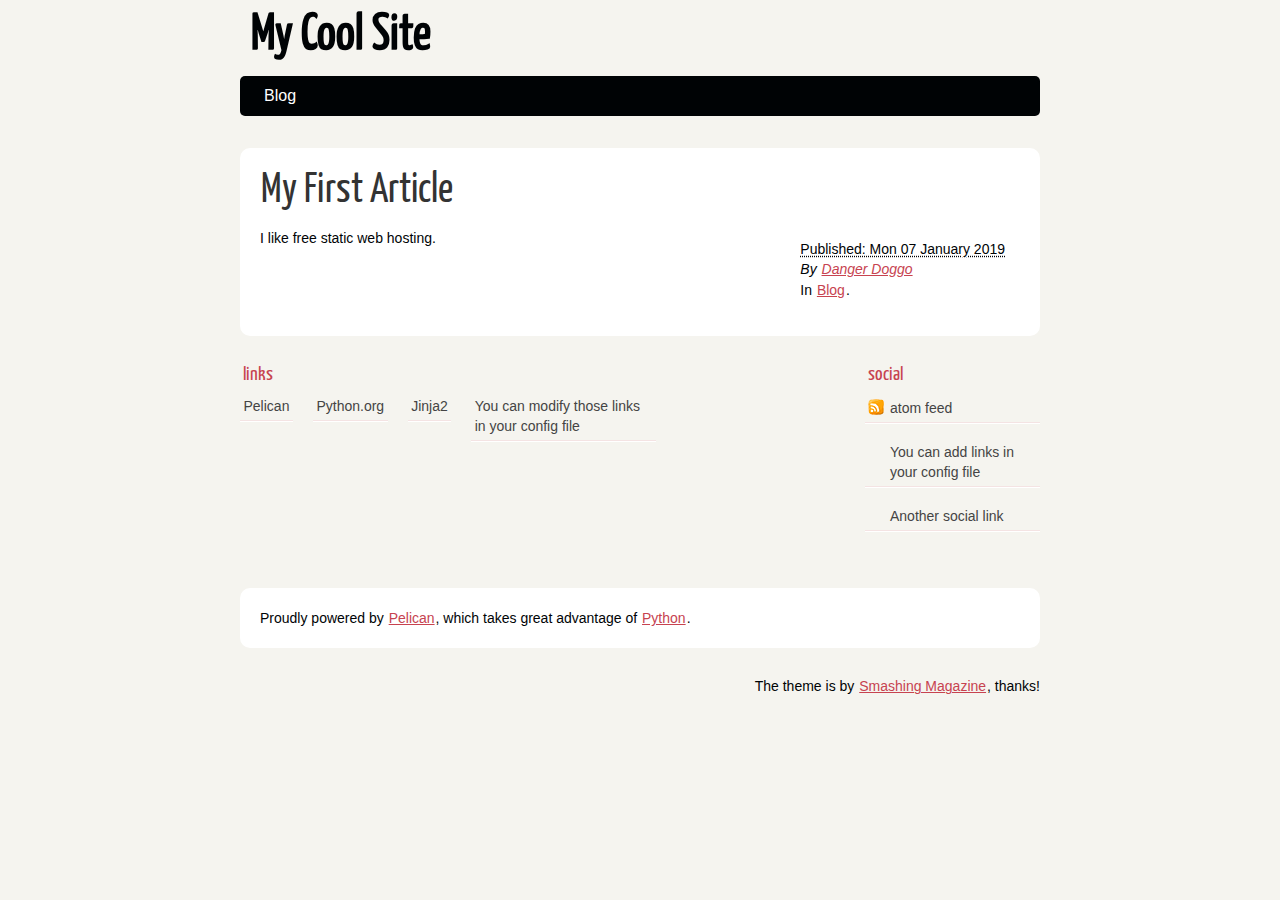
<file: index.html>
<!DOCTYPE html>
<html lang="en">
<head>
        <meta charset="utf-8" />
        <meta name="viewport" content="width=device-width, initial-scale=1.0" />
        <meta name="generator" content="Pelican" />
        <title>My Cool Site</title>
        <link rel="stylesheet" href="https://ericbrisson.github.io/theme/css/main.css" />
        <link href="https://ericbrisson.github.io/feeds/all.atom.xml" type="application/atom+xml" rel="alternate" title="My Cool Site Atom Feed" />
</head>

<body id="index" class="home">
        <header id="banner" class="body">
                <h1><a href="https://ericbrisson.github.io/">My Cool Site</a></h1>
                <nav><ul>
                    <li><a href="https://ericbrisson.github.io/category/blog.html">Blog</a></li>
                </ul></nav>
        </header><!-- /#banner -->

            <aside id="featured" class="body">
                <article>
                    <h1 class="entry-title"><a href="https://ericbrisson.github.io/my-first-article.html">My First Article</a></h1>
<footer class="post-info">
        <abbr class="published" title="2019-01-07T08:00:00-07:00">
                Published: Mon 07 January 2019
        </abbr>

        <address class="vcard author">
                By                         <a class="url fn" href="https://ericbrisson.github.io/author/danger-doggo.html">Danger Doggo</a>
        </address>
<p>In <a href="https://ericbrisson.github.io/category/blog.html">Blog</a>.</p>

</footer><!-- /.post-info --><p>I like free static web hosting.</p>                </article>
            </aside><!-- /#featured -->
        <section id="extras" class="body">
                <div class="blogroll">
                        <h2>links</h2>
                        <ul>
                            <li><a href="https://getpelican.com/">Pelican</a></li>
                            <li><a href="https://www.python.org/">Python.org</a></li>
                            <li><a href="https://palletsprojects.com/p/jinja/">Jinja2</a></li>
                            <li><a href="#">You can modify those links in your config file</a></li>
                        </ul>
                </div><!-- /.blogroll -->
                <div class="social">
                        <h2>social</h2>
                        <ul>
                            <li><a href="https://ericbrisson.github.io/feeds/all.atom.xml" type="application/atom+xml" rel="alternate">atom feed</a></li>

                            <li><a href="#">You can add links in your config file</a></li>
                            <li><a href="#">Another social link</a></li>
                        </ul>
                </div><!-- /.social -->
        </section><!-- /#extras -->

        <footer id="contentinfo" class="body">
                <address id="about" class="vcard body">
                Proudly powered by <a href="https://getpelican.com/">Pelican</a>, which takes great advantage of <a href="https://www.python.org/">Python</a>.
                </address><!-- /#about -->

                <p>The theme is by <a href="https://www.smashingmagazine.com/2009/08/designing-a-html-5-layout-from-scratch/">Smashing Magazine</a>, thanks!</p>
        </footer><!-- /#contentinfo -->

</body>
</html>
</file>
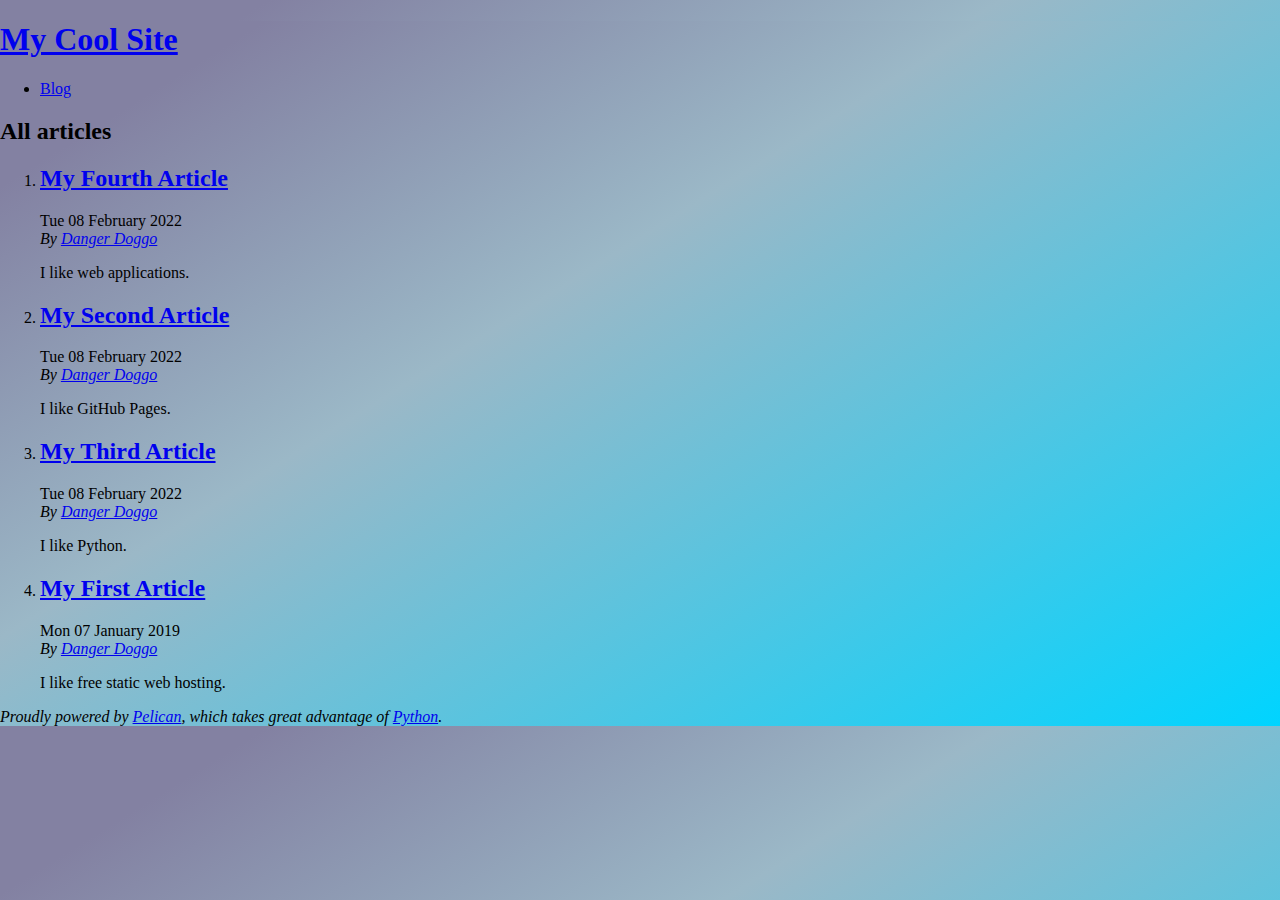
<file: output/index.html>
<!DOCTYPE html>
<html lang="en">
<head>
        <title>My Cool Site</title>
        <meta charset="utf-8" />
        <meta name="generator" content="Pelican" />
        <link href="https://ericbrisson.github.io/feeds/all.atom.xml" type="application/atom+xml" rel="alternate" title="My Cool Site Full Atom Feed" />

  <link rel="stylesheet" type="text/css" href="https://ericbrisson.github.io/theme/style.css" />
</head>

<body id="index" class="home">
        <header id="banner" class="body">
                <h1><a href="https://ericbrisson.github.io/">My Cool Site</a></h1>
        </header><!-- /#banner -->
        <nav id="menu"><ul>
            <li><a href="https://ericbrisson.github.io/category/blog.html">Blog</a></li>
        </ul></nav><!-- /#menu -->
<section id="content">
<h2>All articles</h2>

<ol id="post-list">
        <li><article class="hentry">
                <header> <h2 class="entry-title"><a href="https://ericbrisson.github.io/my-fourth-article.html" rel="bookmark" title="Permalink to My Fourth Article">My Fourth Article</a></h2> </header>
                <footer class="post-info">
                    <time class="published" datetime="2022-02-08T17:00:00-07:00"> Tue 08 February 2022 </time>
                    <address class="vcard author">By
                        <a class="url fn" href="https://ericbrisson.github.io/author/danger-doggo.html">Danger Doggo</a>
                    </address>
                </footer><!-- /.post-info -->
                <div class="entry-content"> <p>I like web applications.</p> </div><!-- /.entry-content -->
        </article></li>
        <li><article class="hentry">
                <header> <h2 class="entry-title"><a href="https://ericbrisson.github.io/my-second-article.html" rel="bookmark" title="Permalink to My Second Article">My Second Article</a></h2> </header>
                <footer class="post-info">
                    <time class="published" datetime="2022-02-08T17:00:00-07:00"> Tue 08 February 2022 </time>
                    <address class="vcard author">By
                        <a class="url fn" href="https://ericbrisson.github.io/author/danger-doggo.html">Danger Doggo</a>
                    </address>
                </footer><!-- /.post-info -->
                <div class="entry-content"> <p>I like GitHub Pages.</p> </div><!-- /.entry-content -->
        </article></li>
        <li><article class="hentry">
                <header> <h2 class="entry-title"><a href="https://ericbrisson.github.io/my-third-article.html" rel="bookmark" title="Permalink to My Third Article">My Third Article</a></h2> </header>
                <footer class="post-info">
                    <time class="published" datetime="2022-02-08T17:00:00-07:00"> Tue 08 February 2022 </time>
                    <address class="vcard author">By
                        <a class="url fn" href="https://ericbrisson.github.io/author/danger-doggo.html">Danger Doggo</a>
                    </address>
                </footer><!-- /.post-info -->
                <div class="entry-content"> <p>I like Python.</p> </div><!-- /.entry-content -->
        </article></li>
        <li><article class="hentry">
                <header> <h2 class="entry-title"><a href="https://ericbrisson.github.io/my-first-article.html" rel="bookmark" title="Permalink to My First Article">My First Article</a></h2> </header>
                <footer class="post-info">
                    <time class="published" datetime="2019-01-07T08:00:00-07:00"> Mon 07 January 2019 </time>
                    <address class="vcard author">By
                        <a class="url fn" href="https://ericbrisson.github.io/author/danger-doggo.html">Danger Doggo</a>
                    </address>
                </footer><!-- /.post-info -->
                <div class="entry-content"> <p>I like free static web hosting.</p> </div><!-- /.entry-content -->
        </article></li>
</ol><!-- /#posts-list -->
</section><!-- /#content -->
        <footer id="contentinfo" class="body">
                <address id="about" class="vcard body">
                Proudly powered by <a href="https://getpelican.com/">Pelican</a>,
                which takes great advantage of <a href="https://www.python.org/">Python</a>.
                </address><!-- /#about -->
        </footer><!-- /#contentinfo -->
</body>
</html>
</file>
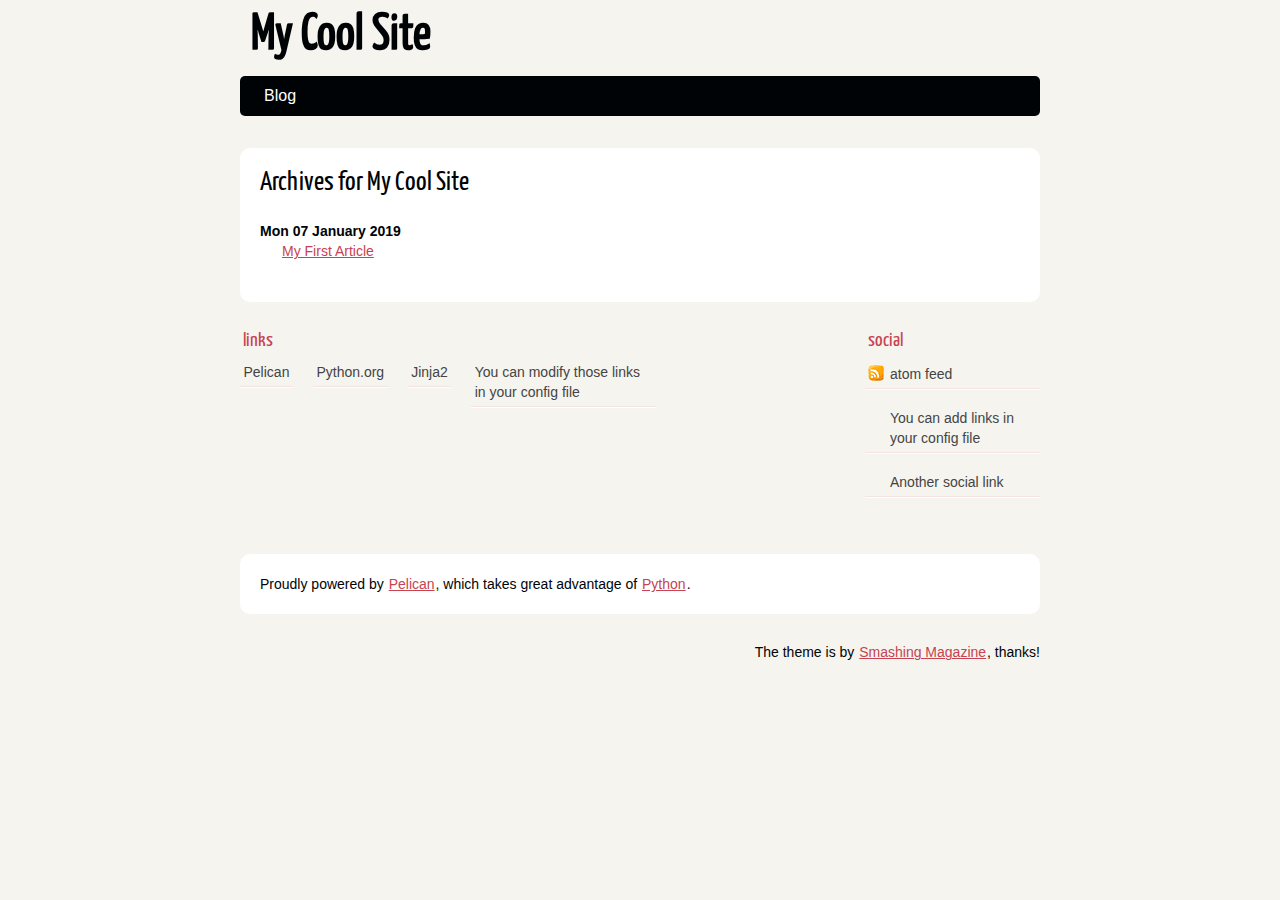
<file: archives.html>
<!DOCTYPE html>
<html lang="en">
<head>
        <meta charset="utf-8" />
        <meta name="viewport" content="width=device-width, initial-scale=1.0" />
        <meta name="generator" content="Pelican" />
        <title>My Cool Site</title>
        <link rel="stylesheet" href="https://ericbrisson.github.io/theme/css/main.css" />
        <link href="https://ericbrisson.github.io/feeds/all.atom.xml" type="application/atom+xml" rel="alternate" title="My Cool Site Atom Feed" />
</head>

<body id="index" class="home">
        <header id="banner" class="body">
                <h1><a href="https://ericbrisson.github.io/">My Cool Site</a></h1>
                <nav><ul>
                    <li><a href="https://ericbrisson.github.io/category/blog.html">Blog</a></li>
                </ul></nav>
        </header><!-- /#banner -->
<section id="content" class="body">
<h1>Archives for My Cool Site</h1>

<dl>
    <dt>Mon 07 January 2019</dt>
    <dd><a href="https://ericbrisson.github.io/my-first-article.html">My First Article</a></dd>
</dl>
</section>
        <section id="extras" class="body">
                <div class="blogroll">
                        <h2>links</h2>
                        <ul>
                            <li><a href="https://getpelican.com/">Pelican</a></li>
                            <li><a href="https://www.python.org/">Python.org</a></li>
                            <li><a href="https://palletsprojects.com/p/jinja/">Jinja2</a></li>
                            <li><a href="#">You can modify those links in your config file</a></li>
                        </ul>
                </div><!-- /.blogroll -->
                <div class="social">
                        <h2>social</h2>
                        <ul>
                            <li><a href="https://ericbrisson.github.io/feeds/all.atom.xml" type="application/atom+xml" rel="alternate">atom feed</a></li>

                            <li><a href="#">You can add links in your config file</a></li>
                            <li><a href="#">Another social link</a></li>
                        </ul>
                </div><!-- /.social -->
        </section><!-- /#extras -->

        <footer id="contentinfo" class="body">
                <address id="about" class="vcard body">
                Proudly powered by <a href="https://getpelican.com/">Pelican</a>, which takes great advantage of <a href="https://www.python.org/">Python</a>.
                </address><!-- /#about -->

                <p>The theme is by <a href="https://www.smashingmagazine.com/2009/08/designing-a-html-5-layout-from-scratch/">Smashing Magazine</a>, thanks!</p>
        </footer><!-- /#contentinfo -->

</body>
</html>
</file>
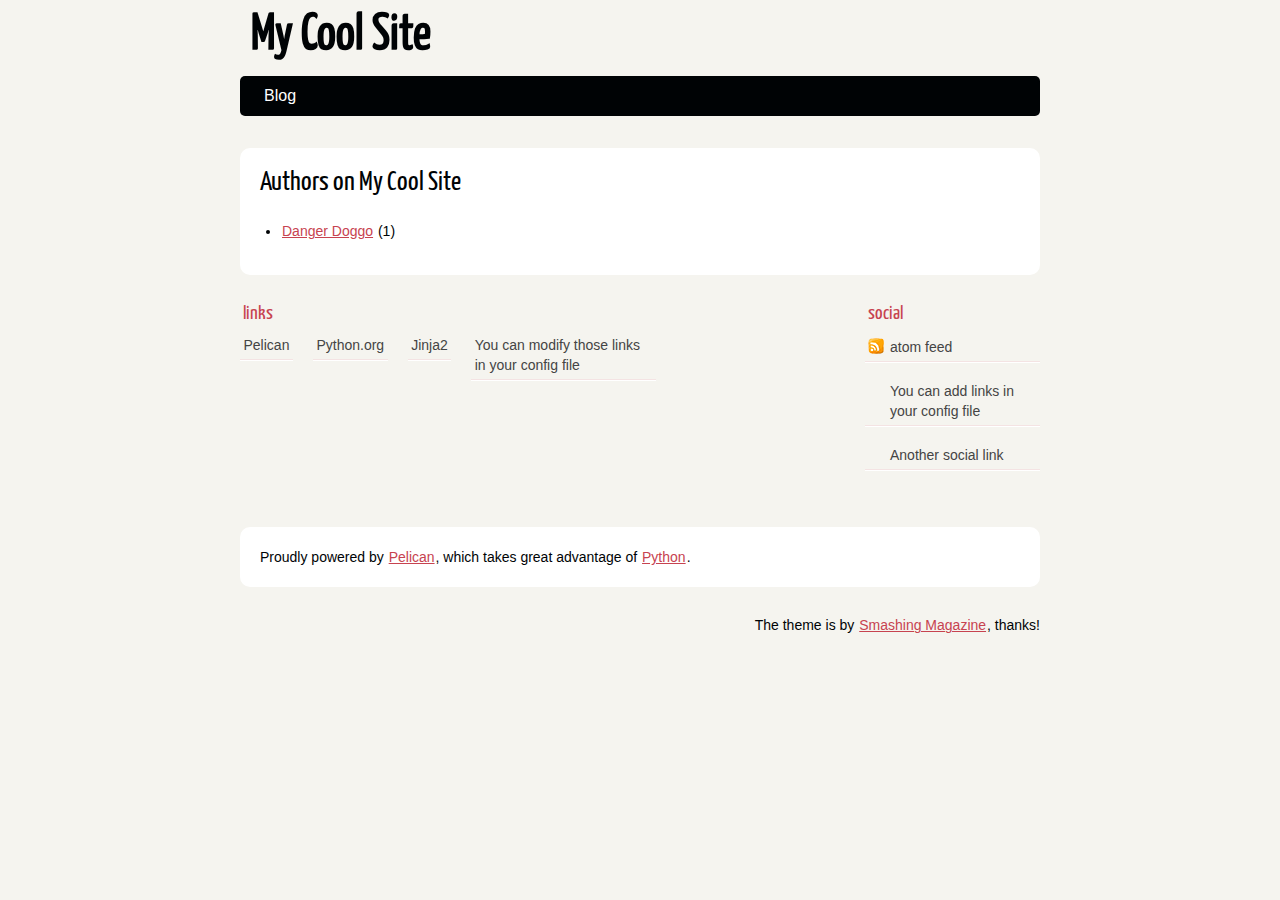
<file: authors.html>
<!DOCTYPE html>
<html lang="en">
<head>
        <meta charset="utf-8" />
        <meta name="viewport" content="width=device-width, initial-scale=1.0" />
        <meta name="generator" content="Pelican" />
        <title>My Cool Site - Authors</title>
        <link rel="stylesheet" href="https://ericbrisson.github.io/theme/css/main.css" />
        <link href="https://ericbrisson.github.io/feeds/all.atom.xml" type="application/atom+xml" rel="alternate" title="My Cool Site Atom Feed" />
</head>

<body id="index" class="home">
        <header id="banner" class="body">
                <h1><a href="https://ericbrisson.github.io/">My Cool Site</a></h1>
                <nav><ul>
                    <li><a href="https://ericbrisson.github.io/category/blog.html">Blog</a></li>
                </ul></nav>
        </header><!-- /#banner -->

<section id="content" class="body">
    <h1>Authors on My Cool Site</h1>
    <ul>
        <li><a href="https://ericbrisson.github.io/author/danger-doggo.html">Danger Doggo</a> (1)</li>
    </ul>
</section>

        <section id="extras" class="body">
                <div class="blogroll">
                        <h2>links</h2>
                        <ul>
                            <li><a href="https://getpelican.com/">Pelican</a></li>
                            <li><a href="https://www.python.org/">Python.org</a></li>
                            <li><a href="https://palletsprojects.com/p/jinja/">Jinja2</a></li>
                            <li><a href="#">You can modify those links in your config file</a></li>
                        </ul>
                </div><!-- /.blogroll -->
                <div class="social">
                        <h2>social</h2>
                        <ul>
                            <li><a href="https://ericbrisson.github.io/feeds/all.atom.xml" type="application/atom+xml" rel="alternate">atom feed</a></li>

                            <li><a href="#">You can add links in your config file</a></li>
                            <li><a href="#">Another social link</a></li>
                        </ul>
                </div><!-- /.social -->
        </section><!-- /#extras -->

        <footer id="contentinfo" class="body">
                <address id="about" class="vcard body">
                Proudly powered by <a href="https://getpelican.com/">Pelican</a>, which takes great advantage of <a href="https://www.python.org/">Python</a>.
                </address><!-- /#about -->

                <p>The theme is by <a href="https://www.smashingmagazine.com/2009/08/designing-a-html-5-layout-from-scratch/">Smashing Magazine</a>, thanks!</p>
        </footer><!-- /#contentinfo -->

</body>
</html>
</file>
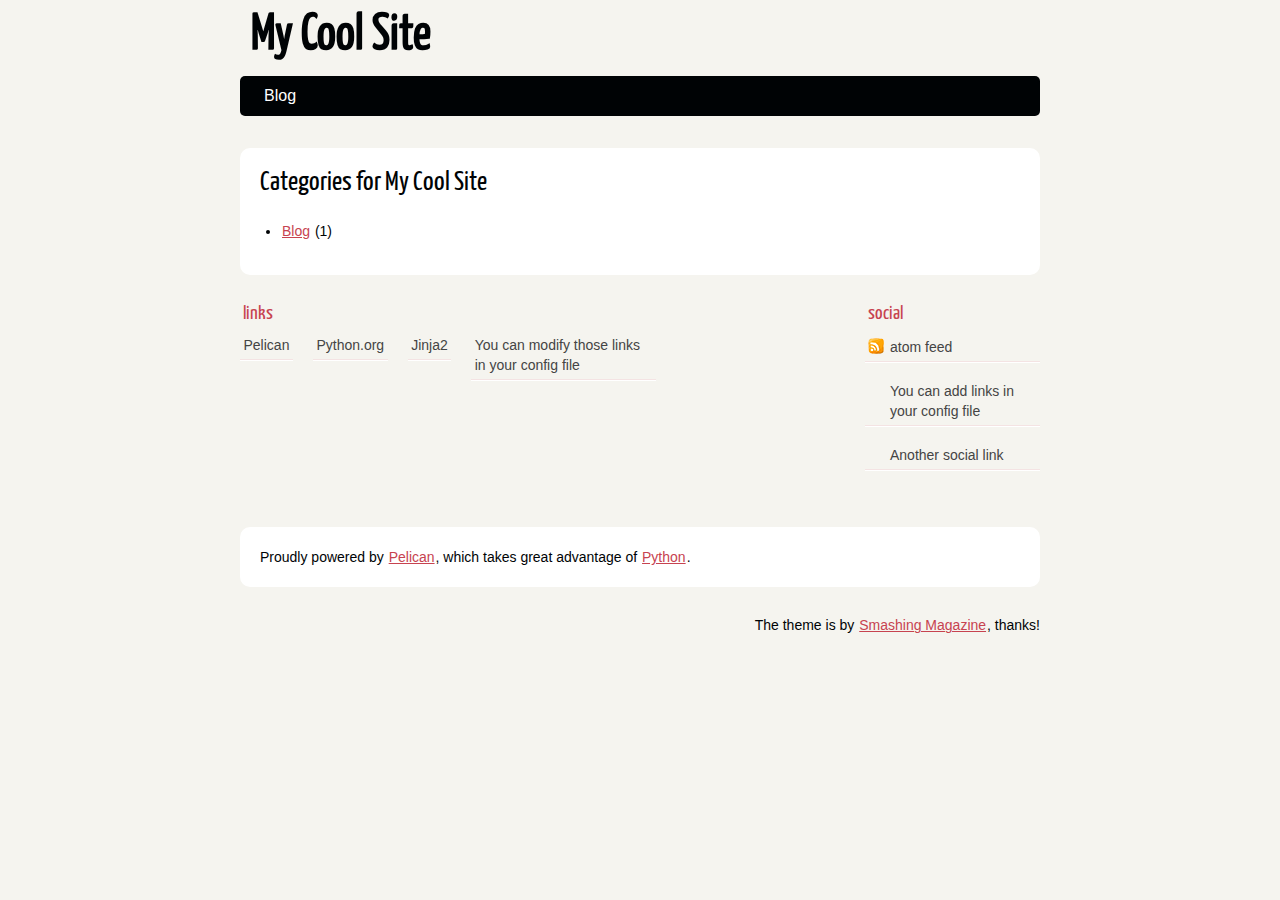
<file: categories.html>
<!DOCTYPE html>
<html lang="en">
<head>
        <meta charset="utf-8" />
        <meta name="viewport" content="width=device-width, initial-scale=1.0" />
        <meta name="generator" content="Pelican" />
        <title>My Cool Site - Categories</title>
        <link rel="stylesheet" href="https://ericbrisson.github.io/theme/css/main.css" />
        <link href="https://ericbrisson.github.io/feeds/all.atom.xml" type="application/atom+xml" rel="alternate" title="My Cool Site Atom Feed" />
</head>

<body id="index" class="home">
        <header id="banner" class="body">
                <h1><a href="https://ericbrisson.github.io/">My Cool Site</a></h1>
                <nav><ul>
                    <li><a href="https://ericbrisson.github.io/category/blog.html">Blog</a></li>
                </ul></nav>
        </header><!-- /#banner -->

<section id="content" class="body">
    <h1>Categories for My Cool Site</h1>
    <ul>
        <li><a href="https://ericbrisson.github.io/category/blog.html">Blog</a> (1)</li>
    </ul>
</section>

        <section id="extras" class="body">
                <div class="blogroll">
                        <h2>links</h2>
                        <ul>
                            <li><a href="https://getpelican.com/">Pelican</a></li>
                            <li><a href="https://www.python.org/">Python.org</a></li>
                            <li><a href="https://palletsprojects.com/p/jinja/">Jinja2</a></li>
                            <li><a href="#">You can modify those links in your config file</a></li>
                        </ul>
                </div><!-- /.blogroll -->
                <div class="social">
                        <h2>social</h2>
                        <ul>
                            <li><a href="https://ericbrisson.github.io/feeds/all.atom.xml" type="application/atom+xml" rel="alternate">atom feed</a></li>

                            <li><a href="#">You can add links in your config file</a></li>
                            <li><a href="#">Another social link</a></li>
                        </ul>
                </div><!-- /.social -->
        </section><!-- /#extras -->

        <footer id="contentinfo" class="body">
                <address id="about" class="vcard body">
                Proudly powered by <a href="https://getpelican.com/">Pelican</a>, which takes great advantage of <a href="https://www.python.org/">Python</a>.
                </address><!-- /#about -->

                <p>The theme is by <a href="https://www.smashingmagazine.com/2009/08/designing-a-html-5-layout-from-scratch/">Smashing Magazine</a>, thanks!</p>
        </footer><!-- /#contentinfo -->

</body>
</html>
</file>
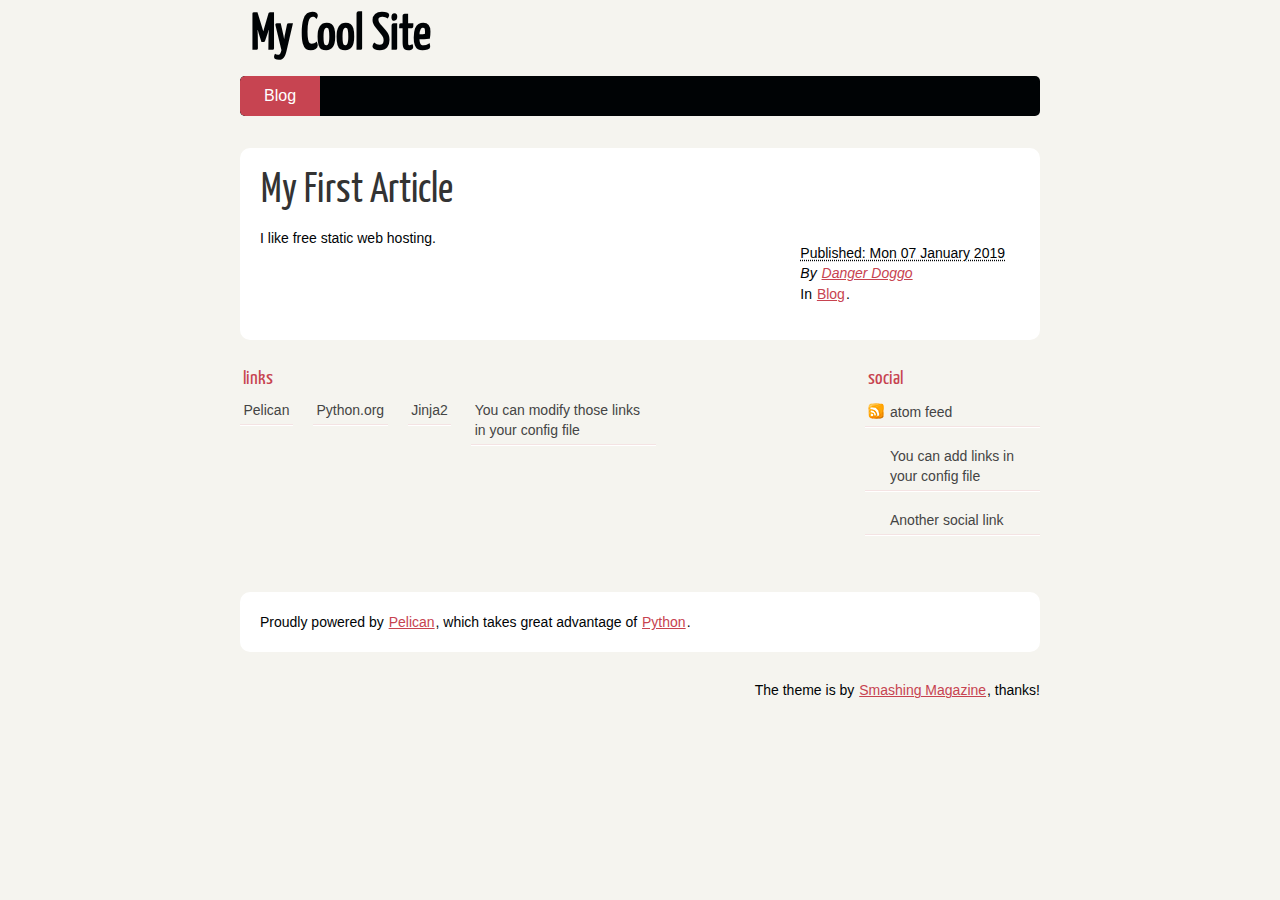
<file: my-first-article.html>
<!DOCTYPE html>
<html lang="en">
<head>
        <meta charset="utf-8" />
        <meta name="viewport" content="width=device-width, initial-scale=1.0" />
        <meta name="generator" content="Pelican" />
        <title>My First Article</title>
        <link rel="stylesheet" href="https://ericbrisson.github.io/theme/css/main.css" />
        <link href="https://ericbrisson.github.io/feeds/all.atom.xml" type="application/atom+xml" rel="alternate" title="My Cool Site Atom Feed" />
        <meta name="description" content="I like free static web hosting." />
</head>

<body id="index" class="home">
        <header id="banner" class="body">
                <h1><a href="https://ericbrisson.github.io/">My Cool Site</a></h1>
                <nav><ul>
                    <li class="active"><a href="https://ericbrisson.github.io/category/blog.html">Blog</a></li>
                </ul></nav>
        </header><!-- /#banner -->
<section id="content" class="body">
  <article>
    <header>
      <h1 class="entry-title">
        <a href="https://ericbrisson.github.io/my-first-article.html" rel="bookmark"
           title="Permalink to My First Article">My First Article</a></h1>
    </header>

    <div class="entry-content">
<footer class="post-info">
        <abbr class="published" title="2019-01-07T08:00:00-07:00">
                Published: Mon 07 January 2019
        </abbr>

        <address class="vcard author">
                By                         <a class="url fn" href="https://ericbrisson.github.io/author/danger-doggo.html">Danger Doggo</a>
        </address>
<p>In <a href="https://ericbrisson.github.io/category/blog.html">Blog</a>.</p>

</footer><!-- /.post-info -->      <p>I like free static web hosting.</p>
    </div><!-- /.entry-content -->

  </article>
</section>
        <section id="extras" class="body">
                <div class="blogroll">
                        <h2>links</h2>
                        <ul>
                            <li><a href="https://getpelican.com/">Pelican</a></li>
                            <li><a href="https://www.python.org/">Python.org</a></li>
                            <li><a href="https://palletsprojects.com/p/jinja/">Jinja2</a></li>
                            <li><a href="#">You can modify those links in your config file</a></li>
                        </ul>
                </div><!-- /.blogroll -->
                <div class="social">
                        <h2>social</h2>
                        <ul>
                            <li><a href="https://ericbrisson.github.io/feeds/all.atom.xml" type="application/atom+xml" rel="alternate">atom feed</a></li>

                            <li><a href="#">You can add links in your config file</a></li>
                            <li><a href="#">Another social link</a></li>
                        </ul>
                </div><!-- /.social -->
        </section><!-- /#extras -->

        <footer id="contentinfo" class="body">
                <address id="about" class="vcard body">
                Proudly powered by <a href="https://getpelican.com/">Pelican</a>, which takes great advantage of <a href="https://www.python.org/">Python</a>.
                </address><!-- /#about -->

                <p>The theme is by <a href="https://www.smashingmagazine.com/2009/08/designing-a-html-5-layout-from-scratch/">Smashing Magazine</a>, thanks!</p>
        </footer><!-- /#contentinfo -->

</body>
</html>
</file>
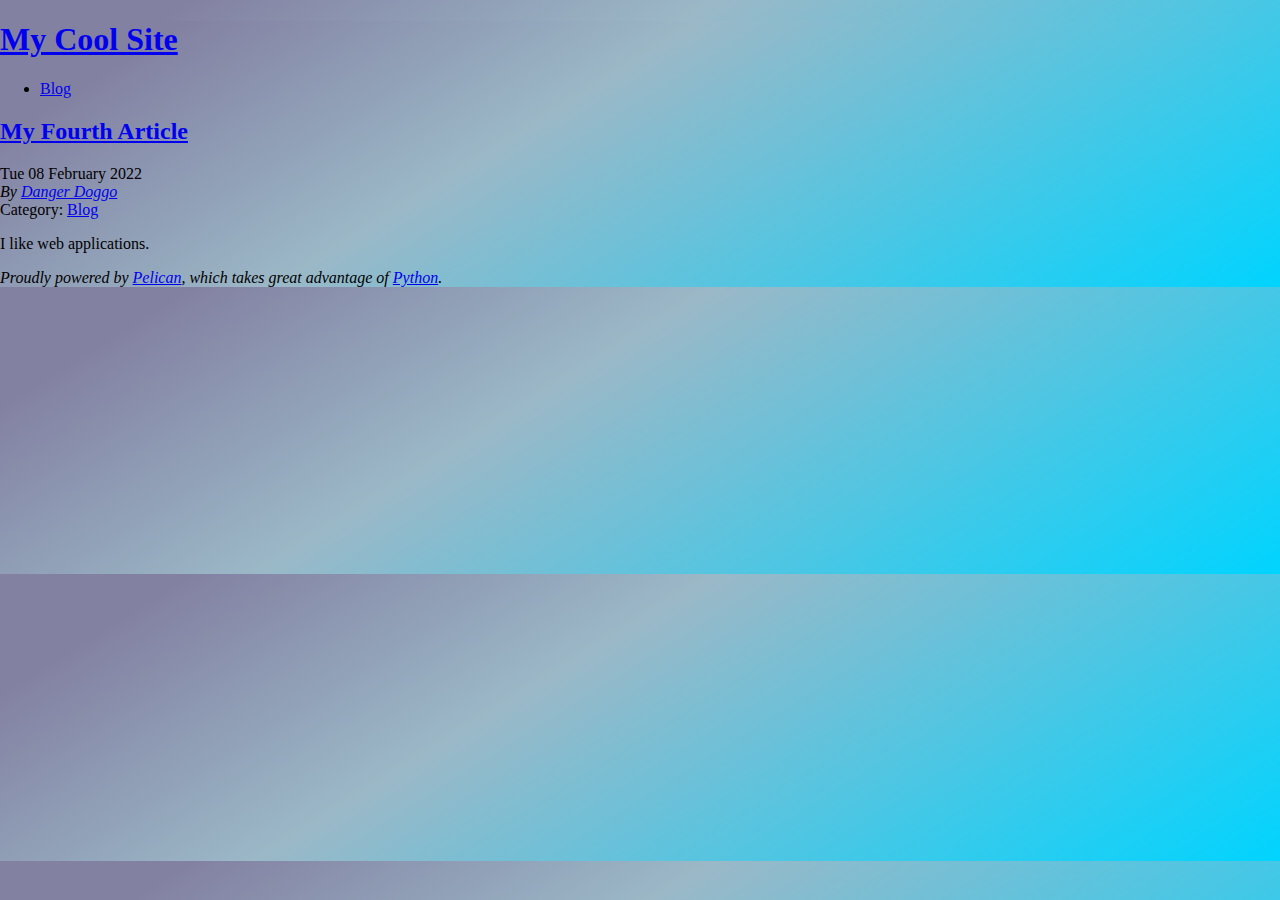
<file: my-fourth-article.html>
<!DOCTYPE html>
<html lang="en">
<head>
          <title>My Cool Site - My Fourth Article</title>
        <meta charset="utf-8" />
        <meta name="generator" content="Pelican" />
        <link href="https://ericbrisson.github.io/feeds/all.atom.xml" type="application/atom+xml" rel="alternate" title="My Cool Site Full Atom Feed" />

  <link rel="stylesheet" type="text/css" href="https://ericbrisson.github.io/theme/style.css" />





</head>

<body id="index" class="home">
        <header id="banner" class="body">
                <h1><a href="https://ericbrisson.github.io/">My Cool Site</a></h1>
        </header><!-- /#banner -->
        <nav id="menu"><ul>
            <li class="active"><a href="https://ericbrisson.github.io/category/blog.html">Blog</a></li>
        </ul></nav><!-- /#menu -->
<section id="content" class="body">
  <header>
    <h2 class="entry-title">
      <a href="https://ericbrisson.github.io/my-fourth-article.html" rel="bookmark"
         title="Permalink to My Fourth Article">My Fourth Article</a></h2>
 
  </header>
  <footer class="post-info">
    <time class="published" datetime="2022-02-08T17:00:00-07:00">
      Tue 08 February 2022
    </time>
    <address class="vcard author">
      By           <a class="url fn" href="https://ericbrisson.github.io/author/danger-doggo.html">Danger Doggo</a>
    </address>
    <div class="category">
        Category: <a href="https://ericbrisson.github.io/category/blog.html">Blog</a>
    </div>
  </footer><!-- /.post-info -->
  <div class="entry-content">
    <p>I like web applications.</p>
  </div><!-- /.entry-content -->
</section>
        <footer id="contentinfo" class="body">
                <address id="about" class="vcard body">
                Proudly powered by <a href="https://getpelican.com/">Pelican</a>,
                which takes great advantage of <a href="https://www.python.org/">Python</a>.
                </address><!-- /#about -->
        </footer><!-- /#contentinfo -->
</body>
</html>
</file>
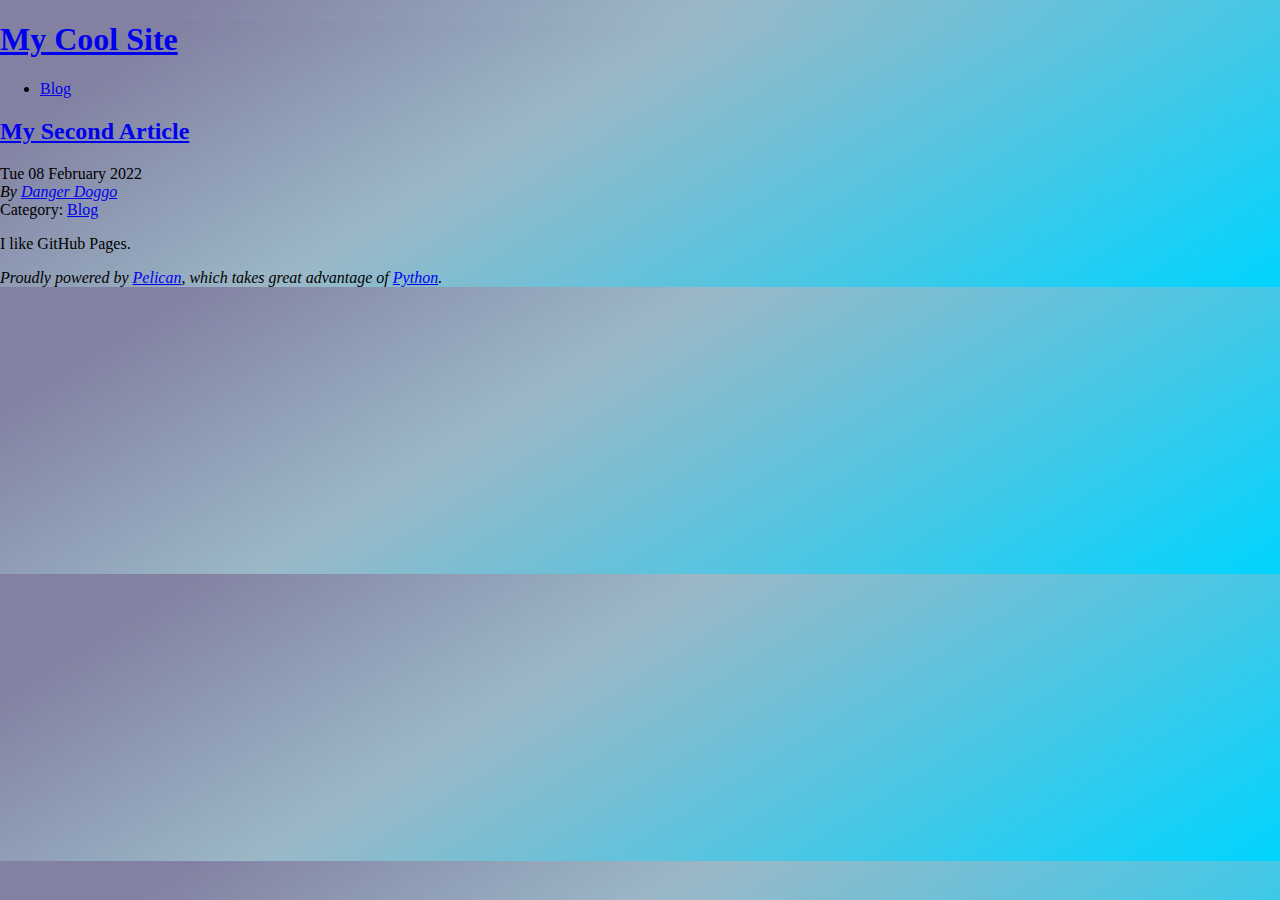
<file: my-second-article.html>
<!DOCTYPE html>
<html lang="en">
<head>
          <title>My Cool Site - My Second Article</title>
        <meta charset="utf-8" />
        <meta name="generator" content="Pelican" />
        <link href="https://ericbrisson.github.io/feeds/all.atom.xml" type="application/atom+xml" rel="alternate" title="My Cool Site Full Atom Feed" />

  <link rel="stylesheet" type="text/css" href="https://ericbrisson.github.io/theme/style.css" />





</head>

<body id="index" class="home">
        <header id="banner" class="body">
                <h1><a href="https://ericbrisson.github.io/">My Cool Site</a></h1>
        </header><!-- /#banner -->
        <nav id="menu"><ul>
            <li class="active"><a href="https://ericbrisson.github.io/category/blog.html">Blog</a></li>
        </ul></nav><!-- /#menu -->
<section id="content" class="body">
  <header>
    <h2 class="entry-title">
      <a href="https://ericbrisson.github.io/my-second-article.html" rel="bookmark"
         title="Permalink to My Second Article">My Second Article</a></h2>
 
  </header>
  <footer class="post-info">
    <time class="published" datetime="2022-02-08T17:00:00-07:00">
      Tue 08 February 2022
    </time>
    <address class="vcard author">
      By           <a class="url fn" href="https://ericbrisson.github.io/author/danger-doggo.html">Danger Doggo</a>
    </address>
    <div class="category">
        Category: <a href="https://ericbrisson.github.io/category/blog.html">Blog</a>
    </div>
  </footer><!-- /.post-info -->
  <div class="entry-content">
    <p>I like GitHub Pages.</p>
  </div><!-- /.entry-content -->
</section>
        <footer id="contentinfo" class="body">
                <address id="about" class="vcard body">
                Proudly powered by <a href="https://getpelican.com/">Pelican</a>,
                which takes great advantage of <a href="https://www.python.org/">Python</a>.
                </address><!-- /#about -->
        </footer><!-- /#contentinfo -->
</body>
</html>
</file>
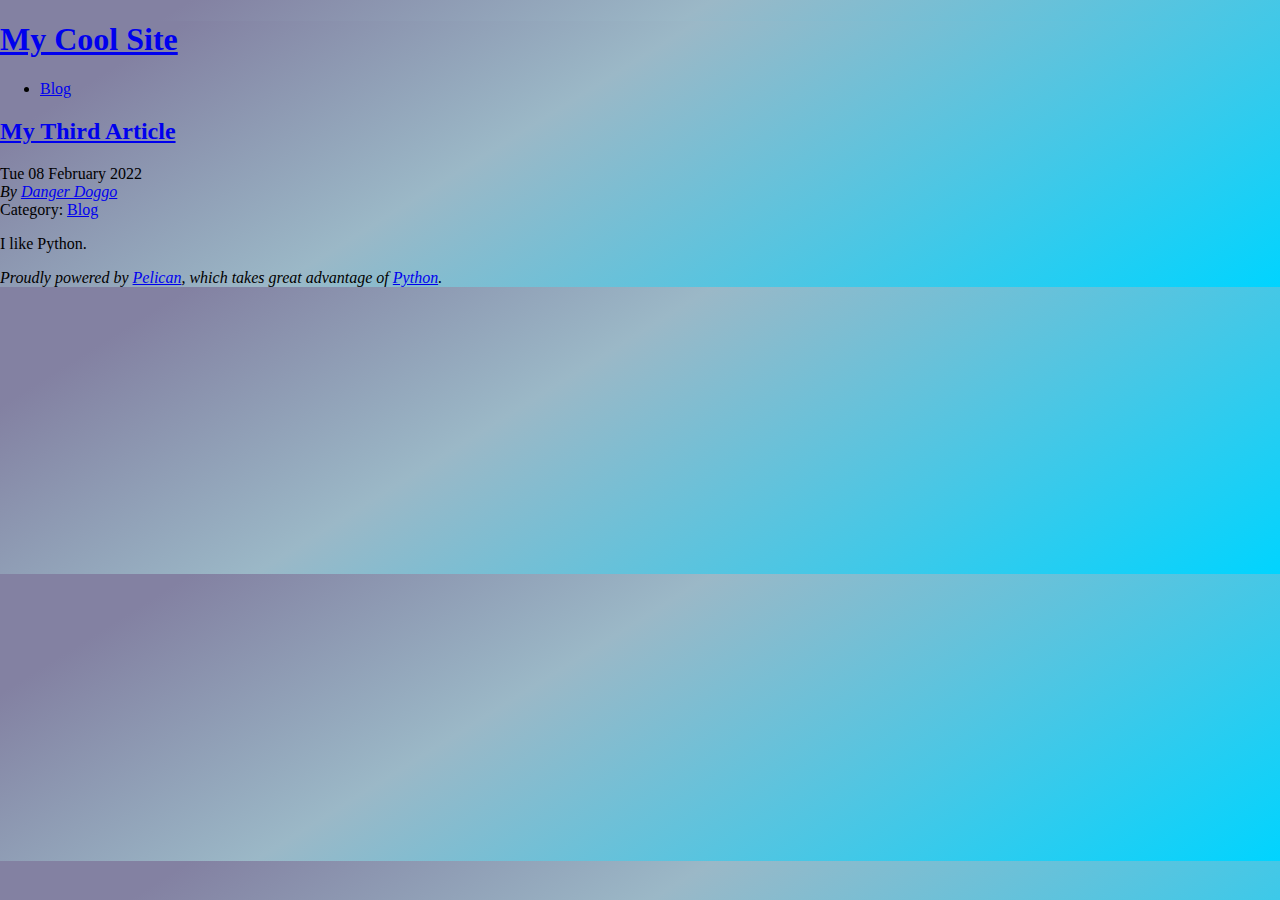
<file: my-third-article.html>
<!DOCTYPE html>
<html lang="en">
<head>
          <title>My Cool Site - My Third Article</title>
        <meta charset="utf-8" />
        <meta name="generator" content="Pelican" />
        <link href="https://ericbrisson.github.io/feeds/all.atom.xml" type="application/atom+xml" rel="alternate" title="My Cool Site Full Atom Feed" />

  <link rel="stylesheet" type="text/css" href="https://ericbrisson.github.io/theme/style.css" />





</head>

<body id="index" class="home">
        <header id="banner" class="body">
                <h1><a href="https://ericbrisson.github.io/">My Cool Site</a></h1>
        </header><!-- /#banner -->
        <nav id="menu"><ul>
            <li class="active"><a href="https://ericbrisson.github.io/category/blog.html">Blog</a></li>
        </ul></nav><!-- /#menu -->
<section id="content" class="body">
  <header>
    <h2 class="entry-title">
      <a href="https://ericbrisson.github.io/my-third-article.html" rel="bookmark"
         title="Permalink to My Third Article">My Third Article</a></h2>
 
  </header>
  <footer class="post-info">
    <time class="published" datetime="2022-02-08T17:00:00-07:00">
      Tue 08 February 2022
    </time>
    <address class="vcard author">
      By           <a class="url fn" href="https://ericbrisson.github.io/author/danger-doggo.html">Danger Doggo</a>
    </address>
    <div class="category">
        Category: <a href="https://ericbrisson.github.io/category/blog.html">Blog</a>
    </div>
  </footer><!-- /.post-info -->
  <div class="entry-content">
    <p>I like Python.</p>
  </div><!-- /.entry-content -->
</section>
        <footer id="contentinfo" class="body">
                <address id="about" class="vcard body">
                Proudly powered by <a href="https://getpelican.com/">Pelican</a>,
                which takes great advantage of <a href="https://www.python.org/">Python</a>.
                </address><!-- /#about -->
        </footer><!-- /#contentinfo -->
</body>
</html>
</file>
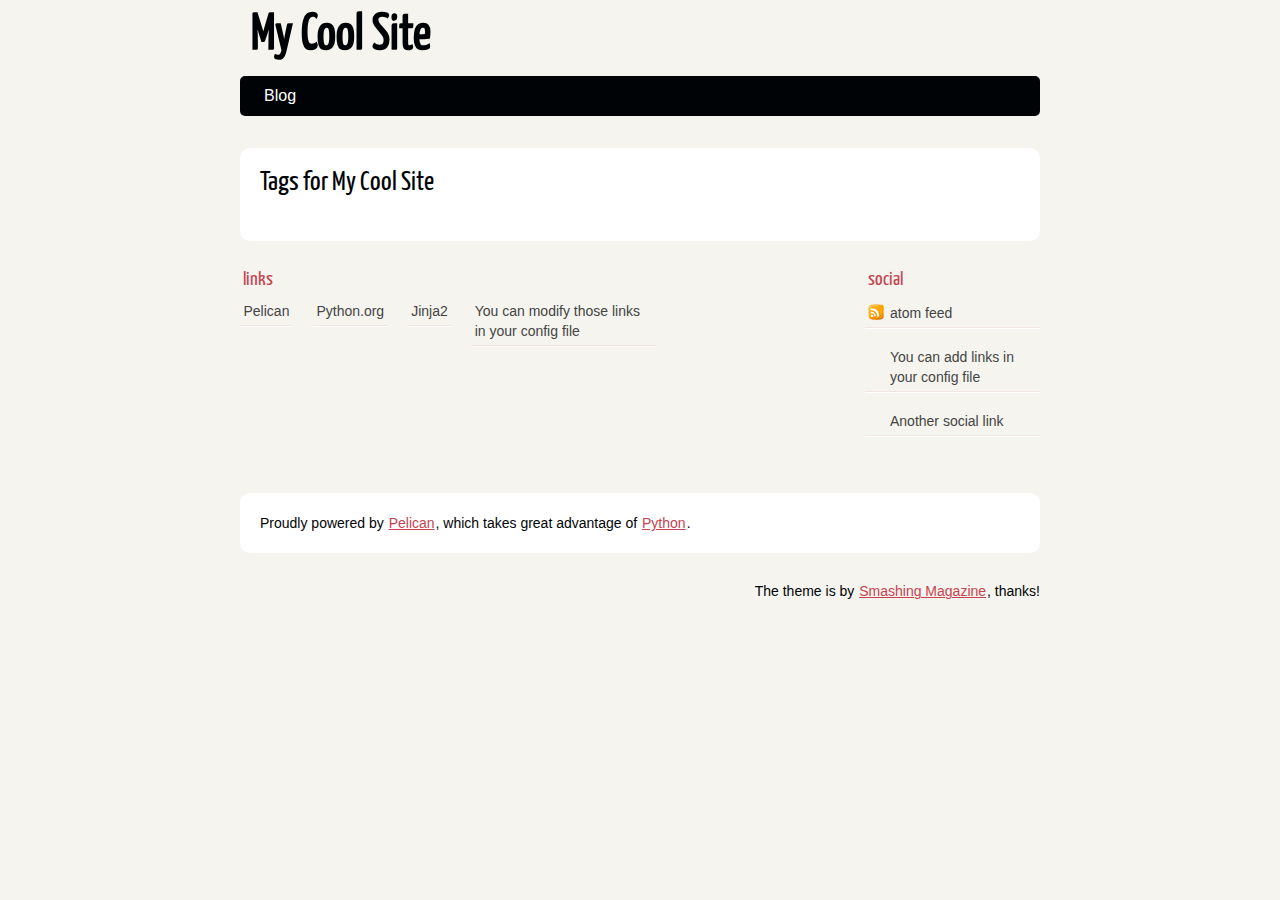
<file: tags.html>
<!DOCTYPE html>
<html lang="en">
<head>
        <meta charset="utf-8" />
        <meta name="viewport" content="width=device-width, initial-scale=1.0" />
        <meta name="generator" content="Pelican" />
        <title>My Cool Site - Tags</title>
        <link rel="stylesheet" href="https://ericbrisson.github.io/theme/css/main.css" />
        <link href="https://ericbrisson.github.io/feeds/all.atom.xml" type="application/atom+xml" rel="alternate" title="My Cool Site Atom Feed" />
</head>

<body id="index" class="home">
        <header id="banner" class="body">
                <h1><a href="https://ericbrisson.github.io/">My Cool Site</a></h1>
                <nav><ul>
                    <li><a href="https://ericbrisson.github.io/category/blog.html">Blog</a></li>
                </ul></nav>
        </header><!-- /#banner -->

<section id="content" class="body">
    <h1>Tags for My Cool Site</h1>
    <ul>
    </ul>
</section>

        <section id="extras" class="body">
                <div class="blogroll">
                        <h2>links</h2>
                        <ul>
                            <li><a href="https://getpelican.com/">Pelican</a></li>
                            <li><a href="https://www.python.org/">Python.org</a></li>
                            <li><a href="https://palletsprojects.com/p/jinja/">Jinja2</a></li>
                            <li><a href="#">You can modify those links in your config file</a></li>
                        </ul>
                </div><!-- /.blogroll -->
                <div class="social">
                        <h2>social</h2>
                        <ul>
                            <li><a href="https://ericbrisson.github.io/feeds/all.atom.xml" type="application/atom+xml" rel="alternate">atom feed</a></li>

                            <li><a href="#">You can add links in your config file</a></li>
                            <li><a href="#">Another social link</a></li>
                        </ul>
                </div><!-- /.social -->
        </section><!-- /#extras -->

        <footer id="contentinfo" class="body">
                <address id="about" class="vcard body">
                Proudly powered by <a href="https://getpelican.com/">Pelican</a>, which takes great advantage of <a href="https://www.python.org/">Python</a>.
                </address><!-- /#about -->

                <p>The theme is by <a href="https://www.smashingmagazine.com/2009/08/designing-a-html-5-layout-from-scratch/">Smashing Magazine</a>, thanks!</p>
        </footer><!-- /#contentinfo -->

</body>
</html>
</file>
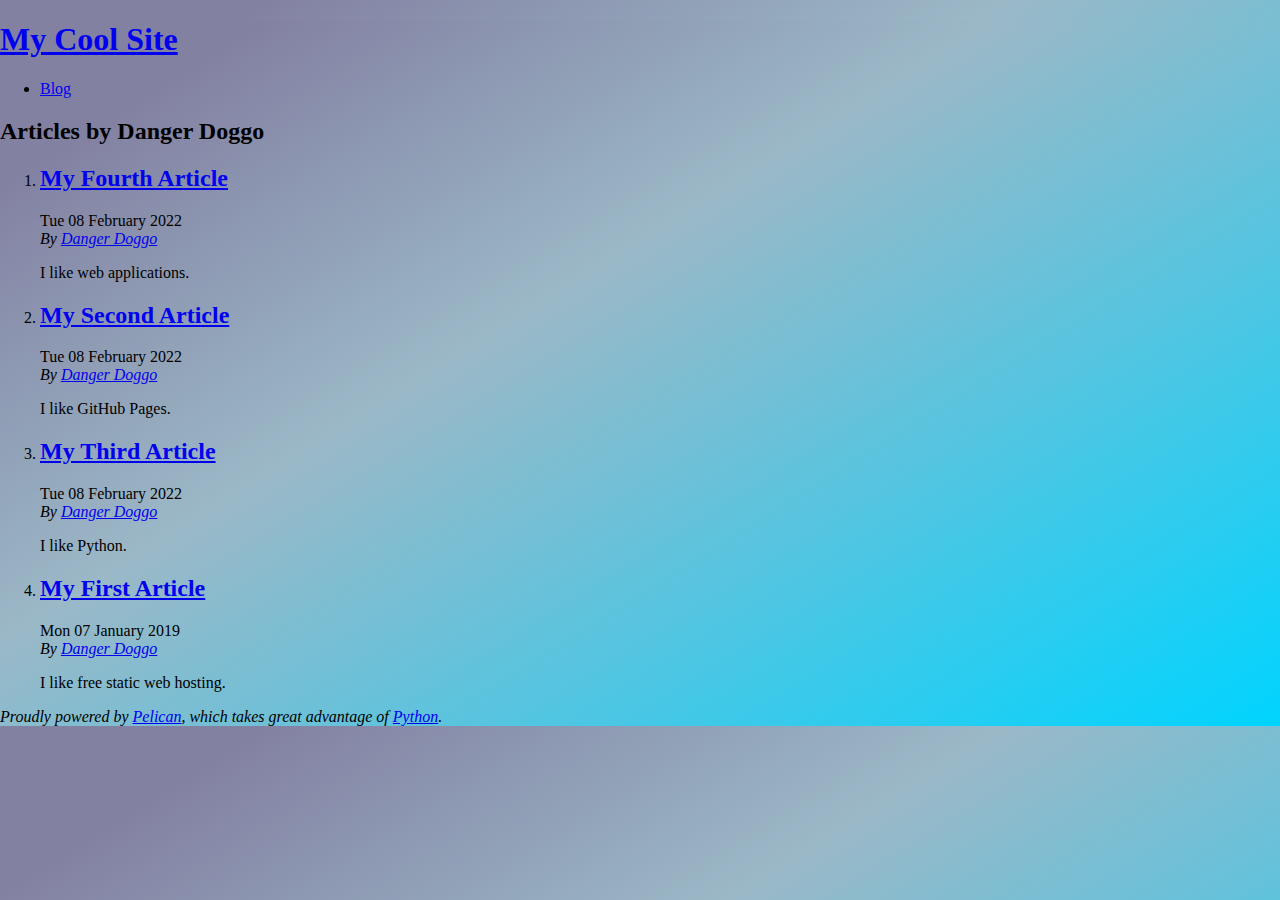
<file: author/danger-doggo.html>
<!DOCTYPE html>
<html lang="en">
<head>
        <title>My Cool Site - Articles by Danger Doggo</title>
        <meta charset="utf-8" />
        <meta name="generator" content="Pelican" />
        <link href="https://ericbrisson.github.io/feeds/all.atom.xml" type="application/atom+xml" rel="alternate" title="My Cool Site Full Atom Feed" />

  <link rel="stylesheet" type="text/css" href="https://ericbrisson.github.io/theme/style.css" />
</head>

<body id="index" class="home">
        <header id="banner" class="body">
                <h1><a href="https://ericbrisson.github.io/">My Cool Site</a></h1>
        </header><!-- /#banner -->
        <nav id="menu"><ul>
            <li><a href="https://ericbrisson.github.io/category/blog.html">Blog</a></li>
        </ul></nav><!-- /#menu -->
<section id="content">
<h2>Articles by Danger Doggo</h2>

<ol id="post-list">
        <li><article class="hentry">
                <header> <h2 class="entry-title"><a href="https://ericbrisson.github.io/my-fourth-article.html" rel="bookmark" title="Permalink to My Fourth Article">My Fourth Article</a></h2> </header>
                <footer class="post-info">
                    <time class="published" datetime="2022-02-08T17:00:00-07:00"> Tue 08 February 2022 </time>
                    <address class="vcard author">By
                        <a class="url fn" href="https://ericbrisson.github.io/author/danger-doggo.html">Danger Doggo</a>
                    </address>
                </footer><!-- /.post-info -->
                <div class="entry-content"> <p>I like web applications.</p> </div><!-- /.entry-content -->
        </article></li>
        <li><article class="hentry">
                <header> <h2 class="entry-title"><a href="https://ericbrisson.github.io/my-second-article.html" rel="bookmark" title="Permalink to My Second Article">My Second Article</a></h2> </header>
                <footer class="post-info">
                    <time class="published" datetime="2022-02-08T17:00:00-07:00"> Tue 08 February 2022 </time>
                    <address class="vcard author">By
                        <a class="url fn" href="https://ericbrisson.github.io/author/danger-doggo.html">Danger Doggo</a>
                    </address>
                </footer><!-- /.post-info -->
                <div class="entry-content"> <p>I like GitHub Pages.</p> </div><!-- /.entry-content -->
        </article></li>
        <li><article class="hentry">
                <header> <h2 class="entry-title"><a href="https://ericbrisson.github.io/my-third-article.html" rel="bookmark" title="Permalink to My Third Article">My Third Article</a></h2> </header>
                <footer class="post-info">
                    <time class="published" datetime="2022-02-08T17:00:00-07:00"> Tue 08 February 2022 </time>
                    <address class="vcard author">By
                        <a class="url fn" href="https://ericbrisson.github.io/author/danger-doggo.html">Danger Doggo</a>
                    </address>
                </footer><!-- /.post-info -->
                <div class="entry-content"> <p>I like Python.</p> </div><!-- /.entry-content -->
        </article></li>
        <li><article class="hentry">
                <header> <h2 class="entry-title"><a href="https://ericbrisson.github.io/my-first-article.html" rel="bookmark" title="Permalink to My First Article">My First Article</a></h2> </header>
                <footer class="post-info">
                    <time class="published" datetime="2019-01-07T08:00:00-07:00"> Mon 07 January 2019 </time>
                    <address class="vcard author">By
                        <a class="url fn" href="https://ericbrisson.github.io/author/danger-doggo.html">Danger Doggo</a>
                    </address>
                </footer><!-- /.post-info -->
                <div class="entry-content"> <p>I like free static web hosting.</p> </div><!-- /.entry-content -->
        </article></li>
</ol><!-- /#posts-list -->
</section><!-- /#content -->
        <footer id="contentinfo" class="body">
                <address id="about" class="vcard body">
                Proudly powered by <a href="https://getpelican.com/">Pelican</a>,
                which takes great advantage of <a href="https://www.python.org/">Python</a>.
                </address><!-- /#about -->
        </footer><!-- /#contentinfo -->
</body>
</html>
</file>
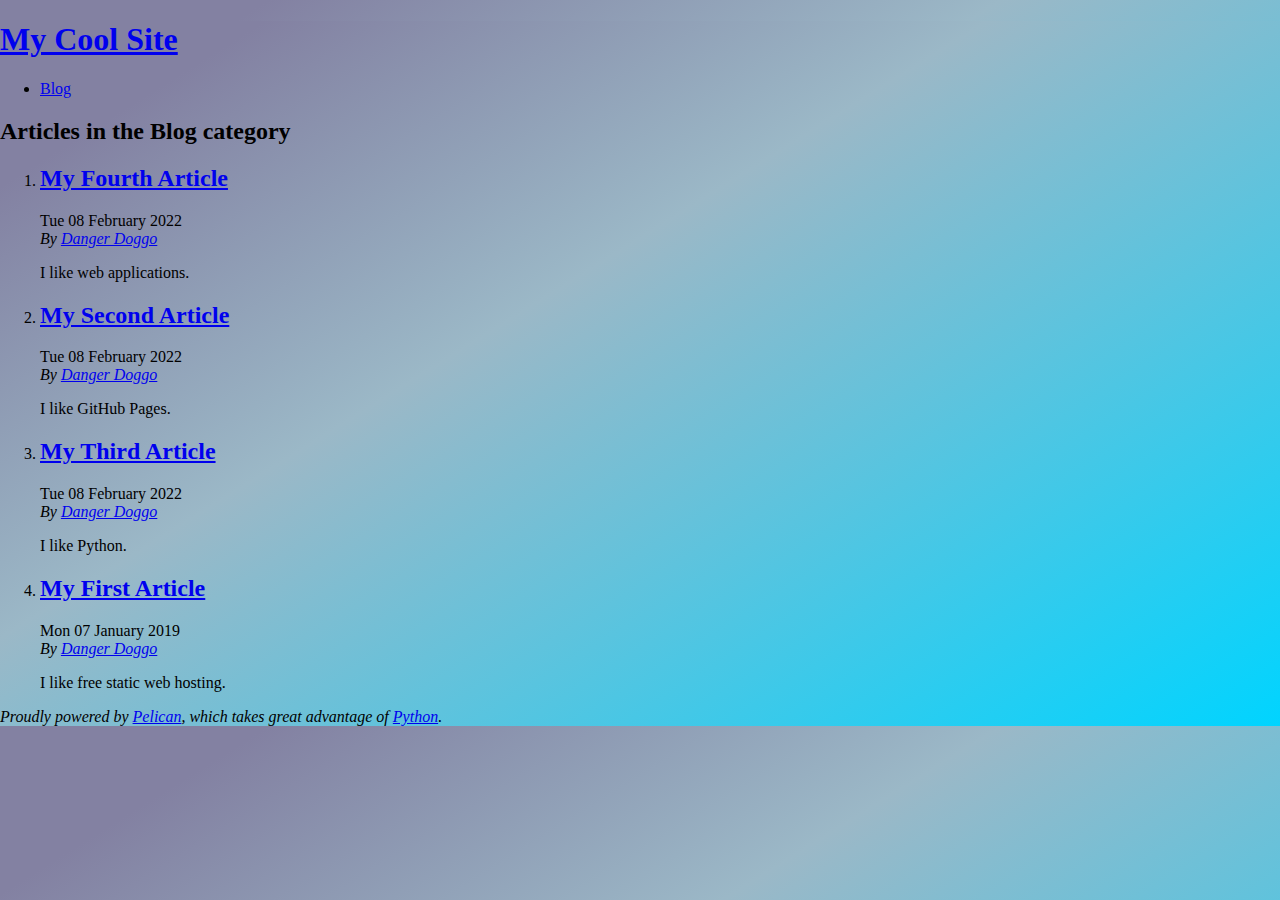
<file: category/blog.html>
<!DOCTYPE html>
<html lang="en">
<head>
        <title>My Cool Site - Blog category</title>
        <meta charset="utf-8" />
        <meta name="generator" content="Pelican" />
        <link href="https://ericbrisson.github.io/feeds/all.atom.xml" type="application/atom+xml" rel="alternate" title="My Cool Site Full Atom Feed" />

  <link rel="stylesheet" type="text/css" href="https://ericbrisson.github.io/theme/style.css" />
</head>

<body id="index" class="home">
        <header id="banner" class="body">
                <h1><a href="https://ericbrisson.github.io/">My Cool Site</a></h1>
        </header><!-- /#banner -->
        <nav id="menu"><ul>
            <li class="active"><a href="https://ericbrisson.github.io/category/blog.html">Blog</a></li>
        </ul></nav><!-- /#menu -->
<section id="content">
<h2>Articles in the Blog category</h2>

<ol id="post-list">
        <li><article class="hentry">
                <header> <h2 class="entry-title"><a href="https://ericbrisson.github.io/my-fourth-article.html" rel="bookmark" title="Permalink to My Fourth Article">My Fourth Article</a></h2> </header>
                <footer class="post-info">
                    <time class="published" datetime="2022-02-08T17:00:00-07:00"> Tue 08 February 2022 </time>
                    <address class="vcard author">By
                        <a class="url fn" href="https://ericbrisson.github.io/author/danger-doggo.html">Danger Doggo</a>
                    </address>
                </footer><!-- /.post-info -->
                <div class="entry-content"> <p>I like web applications.</p> </div><!-- /.entry-content -->
        </article></li>
        <li><article class="hentry">
                <header> <h2 class="entry-title"><a href="https://ericbrisson.github.io/my-second-article.html" rel="bookmark" title="Permalink to My Second Article">My Second Article</a></h2> </header>
                <footer class="post-info">
                    <time class="published" datetime="2022-02-08T17:00:00-07:00"> Tue 08 February 2022 </time>
                    <address class="vcard author">By
                        <a class="url fn" href="https://ericbrisson.github.io/author/danger-doggo.html">Danger Doggo</a>
                    </address>
                </footer><!-- /.post-info -->
                <div class="entry-content"> <p>I like GitHub Pages.</p> </div><!-- /.entry-content -->
        </article></li>
        <li><article class="hentry">
                <header> <h2 class="entry-title"><a href="https://ericbrisson.github.io/my-third-article.html" rel="bookmark" title="Permalink to My Third Article">My Third Article</a></h2> </header>
                <footer class="post-info">
                    <time class="published" datetime="2022-02-08T17:00:00-07:00"> Tue 08 February 2022 </time>
                    <address class="vcard author">By
                        <a class="url fn" href="https://ericbrisson.github.io/author/danger-doggo.html">Danger Doggo</a>
                    </address>
                </footer><!-- /.post-info -->
                <div class="entry-content"> <p>I like Python.</p> </div><!-- /.entry-content -->
        </article></li>
        <li><article class="hentry">
                <header> <h2 class="entry-title"><a href="https://ericbrisson.github.io/my-first-article.html" rel="bookmark" title="Permalink to My First Article">My First Article</a></h2> </header>
                <footer class="post-info">
                    <time class="published" datetime="2019-01-07T08:00:00-07:00"> Mon 07 January 2019 </time>
                    <address class="vcard author">By
                        <a class="url fn" href="https://ericbrisson.github.io/author/danger-doggo.html">Danger Doggo</a>
                    </address>
                </footer><!-- /.post-info -->
                <div class="entry-content"> <p>I like free static web hosting.</p> </div><!-- /.entry-content -->
        </article></li>
</ol><!-- /#posts-list -->
</section><!-- /#content -->
        <footer id="contentinfo" class="body">
                <address id="about" class="vcard body">
                Proudly powered by <a href="https://getpelican.com/">Pelican</a>,
                which takes great advantage of <a href="https://www.python.org/">Python</a>.
                </address><!-- /#about -->
        </footer><!-- /#contentinfo -->
</body>
</html>
</file>
